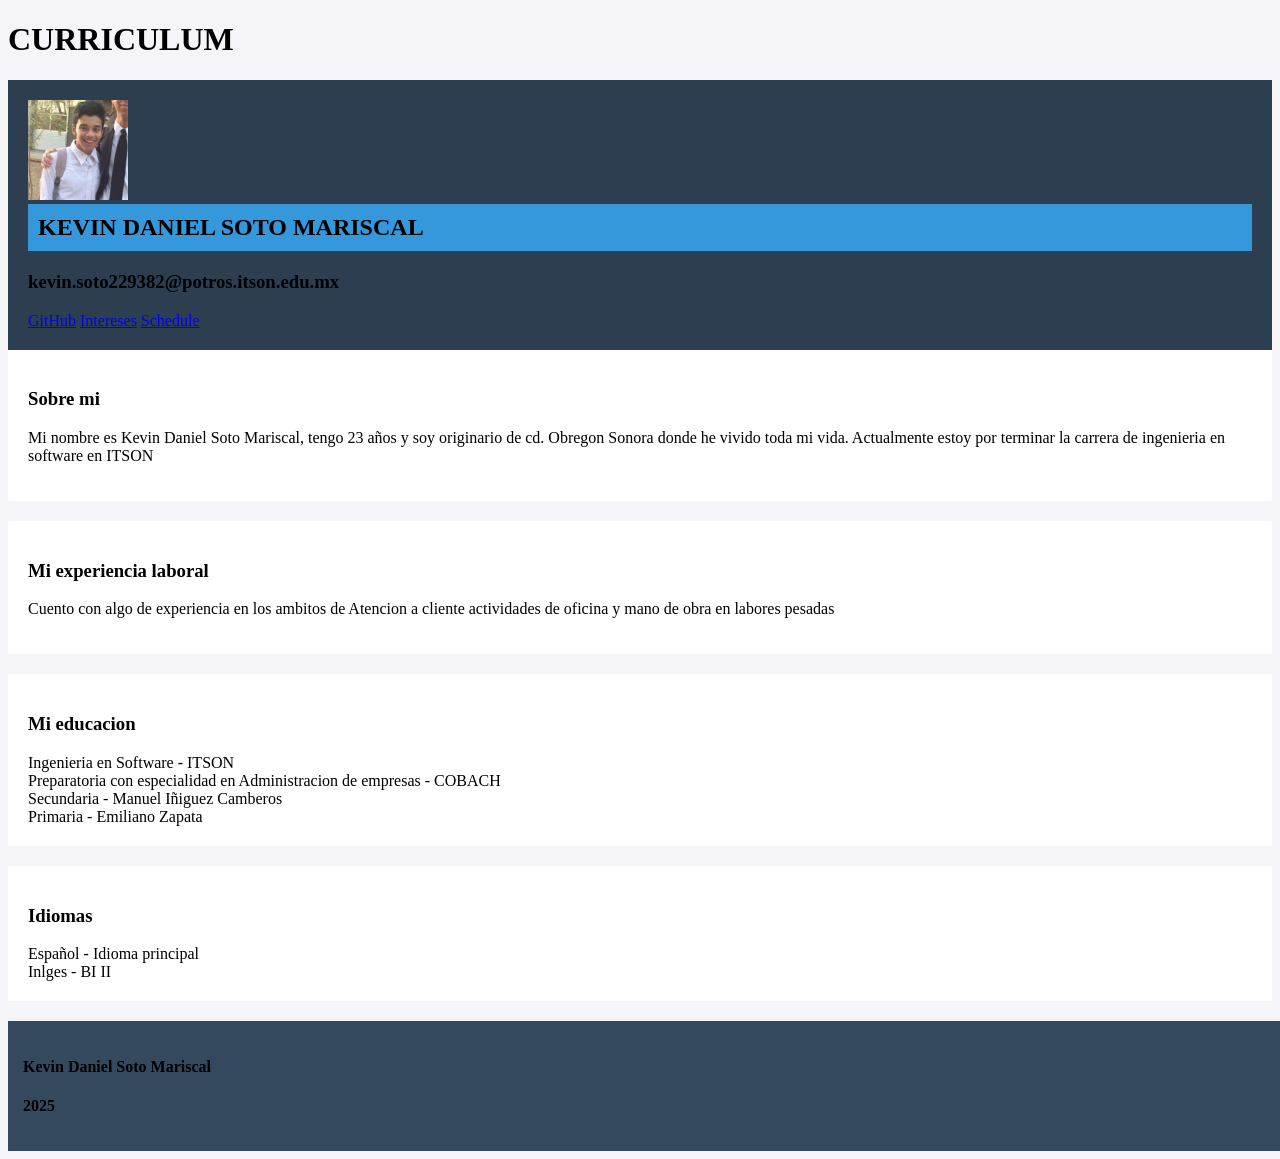
<file: target/Curriculum-1.0/index.html>
<!DOCTYPE html>
<html>
    <head>
        <title>CURRICULIM VITAE</title>
        <meta http-equiv="Content-Type" content="text/html; charset=UTF-8">
        <link rel="stylesheet" href="./estilos/styles.css">
    </head>
    <body>
            <h1>CURRICULUM</h1>        
        <header>
            <img src="./imgs/fotoperfil.jpg" alt="100" width="100">
            <h2>KEVIN DANIEL SOTO MARISCAL</h2>
            <h3>kevin.soto229382@potros.itson.edu.mx</h3>
            <nav>
                
                <a href="https://github.com/kenny2705" target="_blank" rel="noopener noreferrer">GitHub</a>
                <a href="./intereses.html">Intereses</a>
                <a href="./schedule.html">Schedule</a>
            </nav>
            <style>
                
            </style>
        </header>   
        <main>
            <section>
                <article>
                    <h3>Sobre mi</h3>
                    <p>Mi nombre es Kevin Daniel Soto Mariscal, tengo 23 años y soy 
                        originario de cd. Obregon Sonora donde he vivido toda mi vida. 
                        Actualmente estoy por terminar la carrera de ingenieria en software en ITSON</p>
                </article>
                <article>
                    <h3>Mi experiencia laboral</h3>
                    <p>Cuento con algo de experiencia en los ambitos de Atencion a cliente
                    actividades de oficina y mano de obra en labores pesadas</p>
                </article>
                <article>
                    <h3>Mi educacion</h3>
                    <nav>
                        <div><a>Ingenieria en Software - ITSON</a></div>
                        <div> <a>Preparatoria con especialidad en Administracion de empresas - COBACH</a></div>
                        <div><a>Secundaria - Manuel Iñiguez Camberos</a></div>
                        <div><a>Primaria - Emiliano Zapata</a></div>
                    </nav>
                </article>
                <article>
                    <h3>Idiomas</h3>
                    <nav>
                        <div><a>Español - Idioma principal</a></div>
                        <div><a>Inlges - BI II</a></div>
                    </nav>
                </article>
            </section>
        </main>
        <footer>
            <h4>Kevin Daniel Soto Mariscal</h4>
            <h4>2025</h4>
        </footer>
    </body>
</html>
</file>
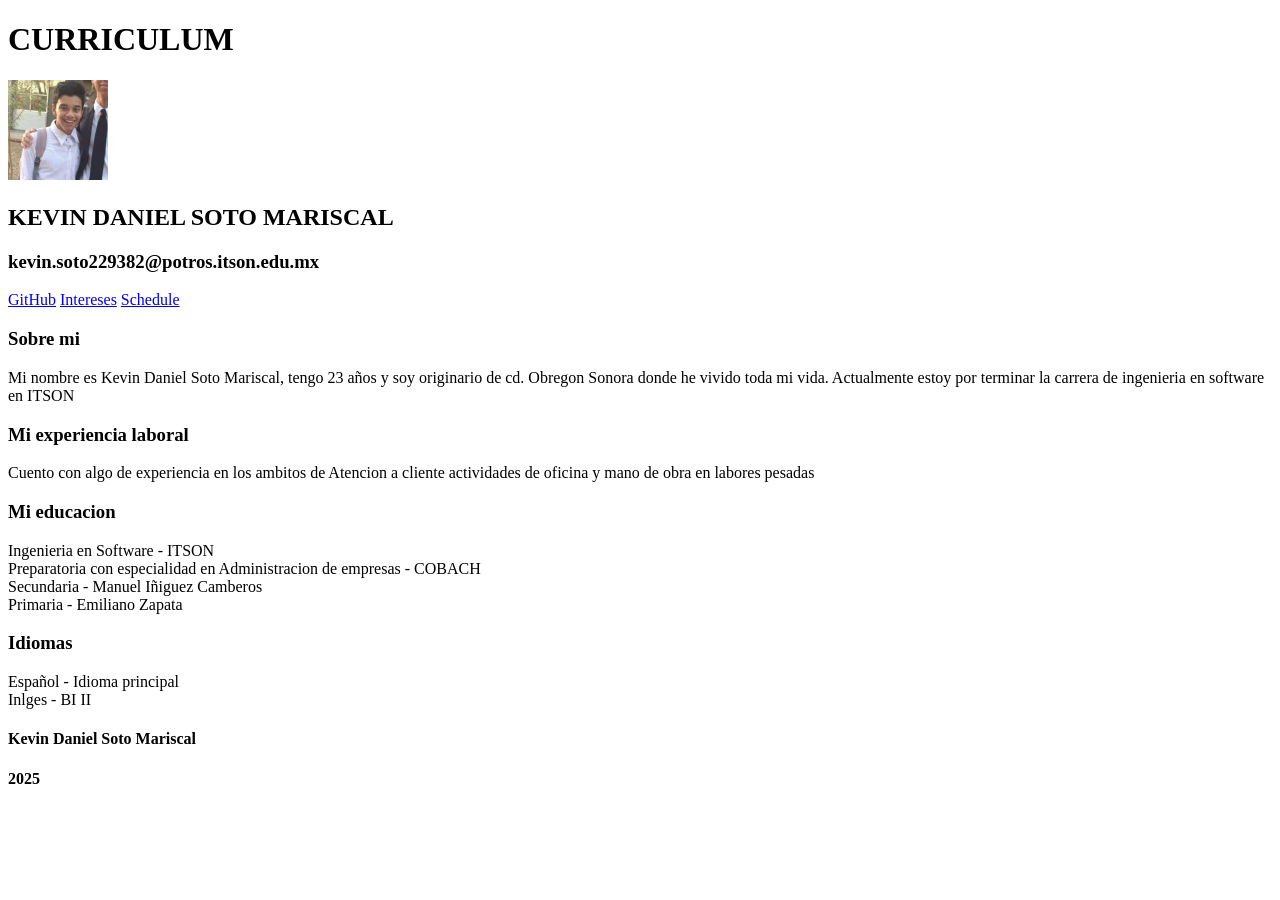
<file: Curriculum_229382/target/Curriculum-1.0/index.html>
<!DOCTYPE html>
<html>
    <head>
        <title>CURRICULIM VITAE</title>
        <meta http-equiv="Content-Type" content="text/html; charset=UTF-8">
    </head>
    <body>
            <h1>CURRICULUM</h1>        
        <header>
            <img src="./imgs/fotoperfil.jpg" alt="100" width="100">
            <h2>KEVIN DANIEL SOTO MARISCAL</h2>
            <h3>kevin.soto229382@potros.itson.edu.mx</h3>
            <nav>
                
                <a href="https://github.com/kenny2705" target="_blank" rel="noopener noreferrer">GitHub</a>
                <a href="./intereses.html">Intereses</a>
                <a href="./schedule.html">Schedule</a>
            </nav> 
        </header>   
        <main>
            <section>
                <article>
                    <h3>Sobre mi</h3>
                    <p>Mi nombre es Kevin Daniel Soto Mariscal, tengo 23 años y soy 
                        originario de cd. Obregon Sonora donde he vivido toda mi vida. 
                        Actualmente estoy por terminar la carrera de ingenieria en software en ITSON</p>
                </article>
                <article>
                    <h3>Mi experiencia laboral</h3>
                    <p>Cuento con algo de experiencia en los ambitos de Atencion a cliente
                    actividades de oficina y mano de obra en labores pesadas</p>
                </article>
                <article>
                    <h3>Mi educacion</h3>
                    <nav>
                        <div><a>Ingenieria en Software - ITSON</a></div>
                        <div> <a>Preparatoria con especialidad en Administracion de empresas - COBACH</a></div>
                        <div><a>Secundaria - Manuel Iñiguez Camberos</a></div>
                        <div><a>Primaria - Emiliano Zapata</a></div>
                    </nav>
                </article>
                <article>
                    <h3>Idiomas</h3>
                    <nav>
                        <div><a>Español - Idioma principal</a></div>
                        <div><a>Inlges - BI II</a></div>
                    </nav>
                </article>
            </section>
        </main>
        <footer>
            <h4>Kevin Daniel Soto Mariscal</h4>
            <h4>2025</h4>
        </footer>
    </body>
</html>
</file>
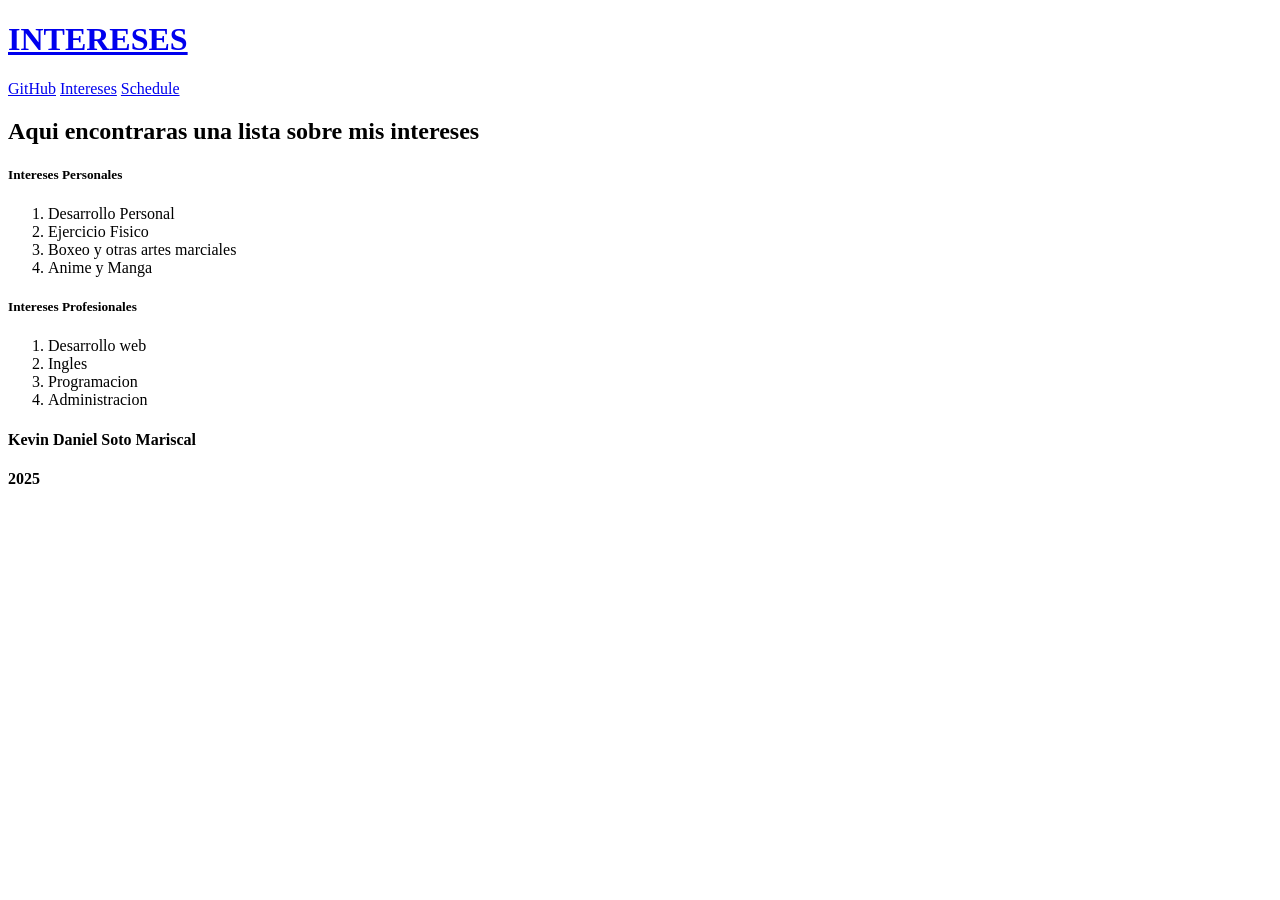
<file: target/Curriculum-1.0/intereses.html>
<!DOCTYPE html>
<!--
Click nbfs://nbhost/SystemFileSystem/Templates/Licenses/license-default.txt to change this license
Click nbfs://nbhost/SystemFileSystem/Templates/JSP_Servlet/Html.html to edit this template
-->
<html>
    <head>
        <title>TODO supply a title</title>
        <meta charset="UTF-8">
        <meta name="viewport" content="width=device-width, initial-scale=1.0">
    </head>
    <body>
        <a href="./index.html">
            <h1>INTERESES</h1>
        </a>       
        <header>
            <nav>
                <a href="https://github.com/kenny2705" target="_blank" rel="noopener noreferrer">GitHub</a>
                <a href="./intereses.html">Intereses</a>
                <a href="./schedule.html">Schedule</a>
            </nav> 
        </header>   
        <main>
            <h2>Aqui encontraras una lista sobre mis intereses</h2>
            <section>
                <article>
                    <h5>Intereses Personales</h5>
                    <ol>
                        <li><a>Desarrollo Personal</a></li>
                        <li><a>Ejercicio Fisico</a></li>
                        <li><a>Boxeo y otras artes marciales</a></li>
                        <li><a>Anime y Manga</a></li>
                    </ol>
                </article>
                <article>
                    <h5>Intereses Profesionales</h5>
                    <ol>
                        <li><a>Desarrollo web</a></li>
                        <li><a>Ingles</a></li>
                        <li><a>Programacion</a></li>
                        <li><a>Administracion</a></li>
                    </ol>
                </article>
            </section>
        </main>
        <footer>
            <h4>Kevin Daniel Soto Mariscal</h4>
            <h4>2025</h4>
        </footer>
    </body>
</html>
</file>
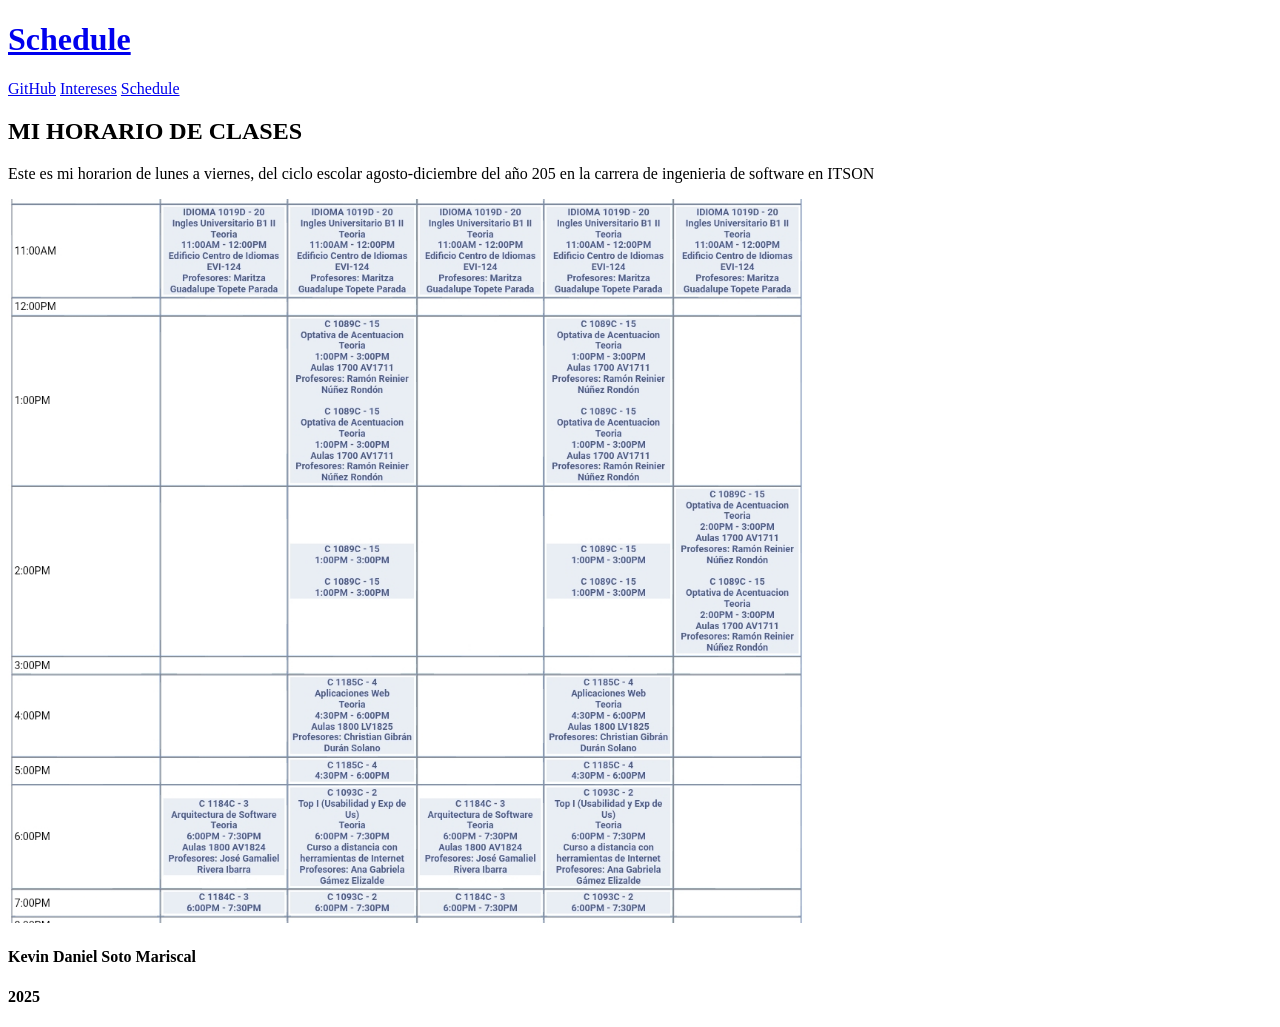
<file: target/Curriculum-1.0/schedule.html>
<!DOCTYPE html>
<!--
Click nbfs://nbhost/SystemFileSystem/Templates/Licenses/license-default.txt to change this license
Click nbfs://nbhost/SystemFileSystem/Templates/JSP_Servlet/Html.html to edit this template
-->
<html>
    <head>
        <title>TODO supply a title</title>
        <meta charset="UTF-8">
        <meta name="viewport" content="width=device-width, initial-scale=1.0">
    </head>
    <body>
        <a href="./index.html">
            <h1>Schedule</h1>
        </a>     
        <header>
            <nav>
                <a href="https://github.com/kenny2705" target="_blank" rel="noopener noreferrer">GitHub</a>
                <a href="./intereses.html">Intereses</a>
                <a href="./schedule.html">Schedule</a>
            </nav> 
        </header>
        <section>
            <article>
                <h2>MI HORARIO DE CLASES</h2>
                <p>Este es mi horarion de lunes a viernes, del ciclo escolar 
                agosto-diciembre del año 205 en la carrera de ingenieria de software
                en ITSON</p>
                <img src="./imgs/horario.jpg" alt="horario" width="800">
            </article>
        </section>
        <footer>
            <h4>Kevin Daniel Soto Mariscal</h4>
            <h4>2025</h4>
        </footer>
    </body>
</html>
</file>
<file: target/Curriculum-1.0/estilos/styles.css>
/*
Click nbfs://nbhost/SystemFileSystem/Templates/Licenses/license-default.txt to change this license
Click nbfs://nbhost/SystemFileSystem/Templates/JSP_Servlet/CascadeStyleSheet.css to edit this template
*/
/* 
    Created on : 6 oct 2025, 22:40:07
    Author     : Acer
*/
@import url("./global.css");
body {
    /* Color de fondo */
    background-color: #f4f4f9;
}

/* Encabezado principal */
header {
    /* Color de fondo para el encabezado */
    background-color: #2c3e50;
    /* Relleno interior para dar espacio al contenido */
    padding: 20px;
}

/* Barra de navegación */
nav {
    /* Margen  para separarla del nombre */
    margin-top: 15px;
}


/* Separar articulos como cuadros*/
article {
    background-color: #ffffff;
    margin-bottom: 20px;
    padding: 20px;
}

/* Titulos de cada seccion */
h2 {
    background-color: #3498db;
    margin-top: 0;
    padding: 10px;
}

/* Estilo para las listas */
ul {
    padding-left: 20px;
}

/* Estilo para el pie de página */
footer {
    background-color: #34495e;
    padding: 15px;
    width: 100%;
}
</file>
